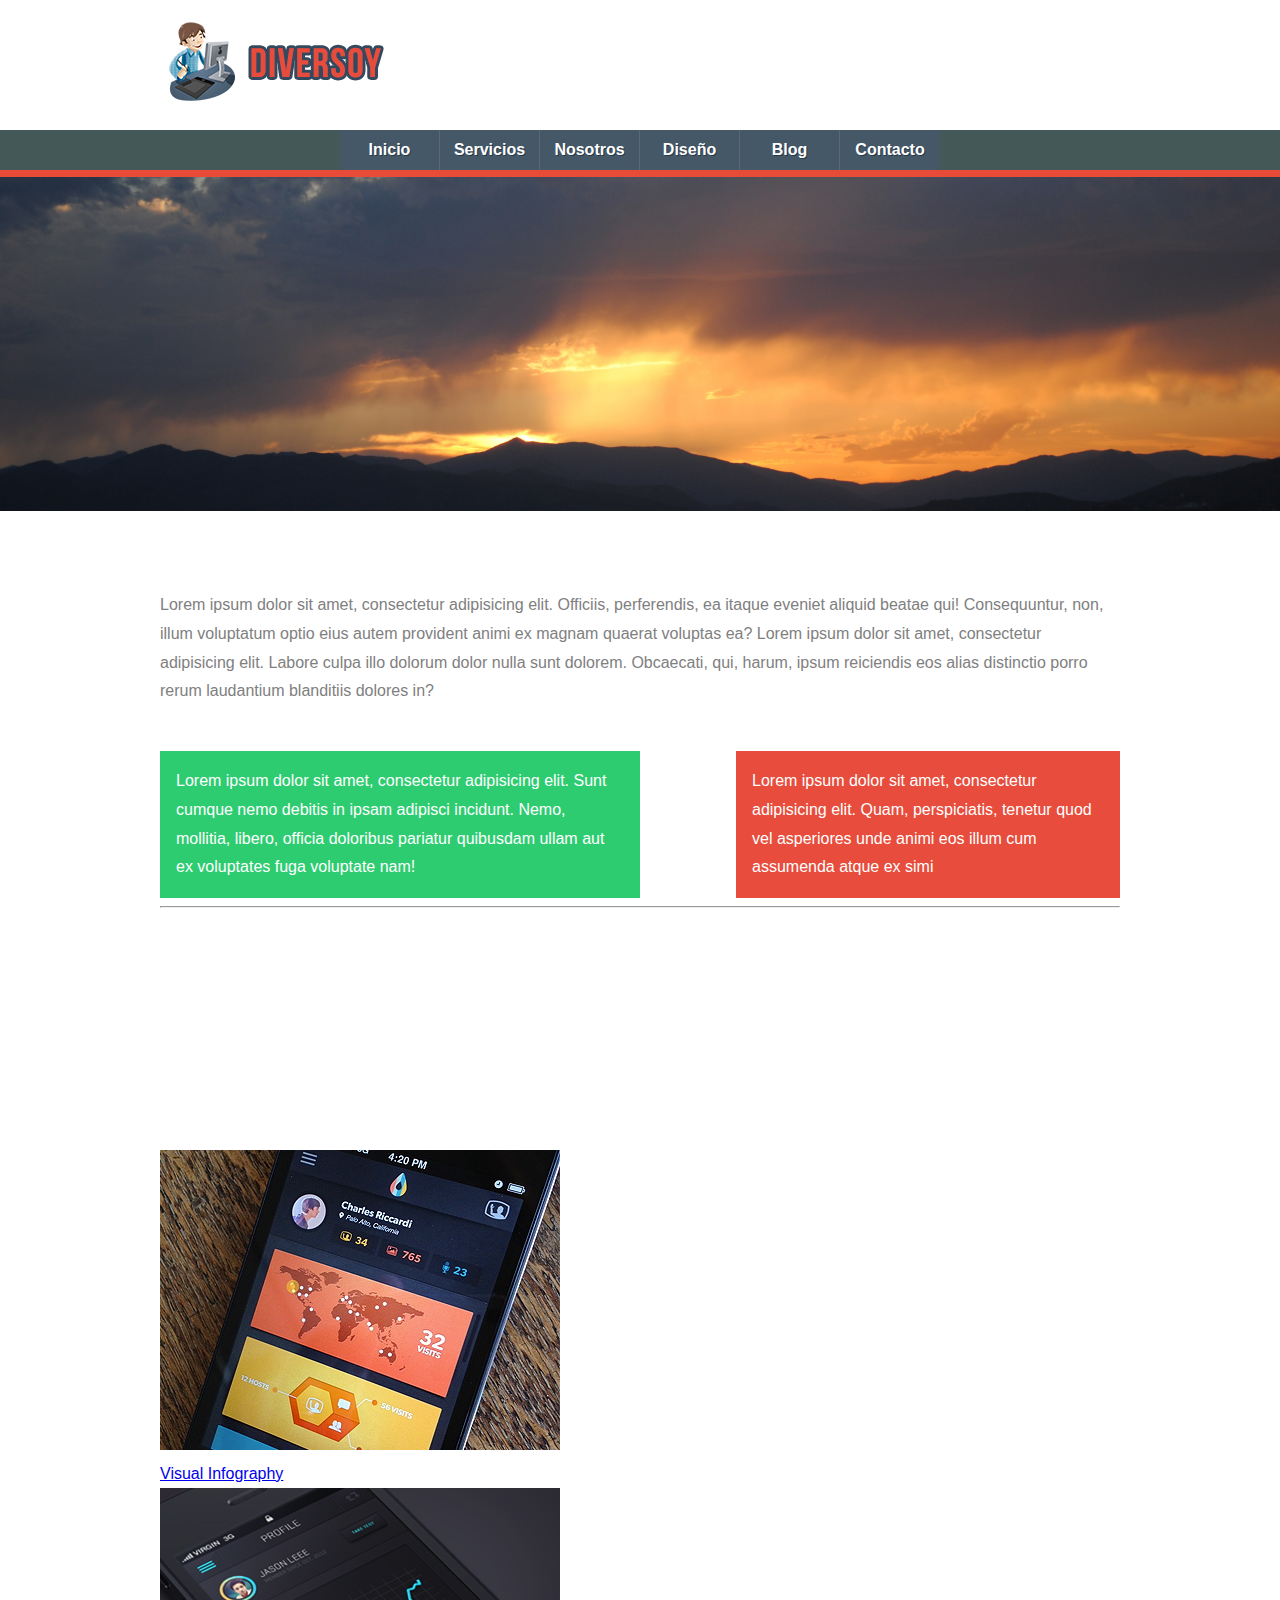
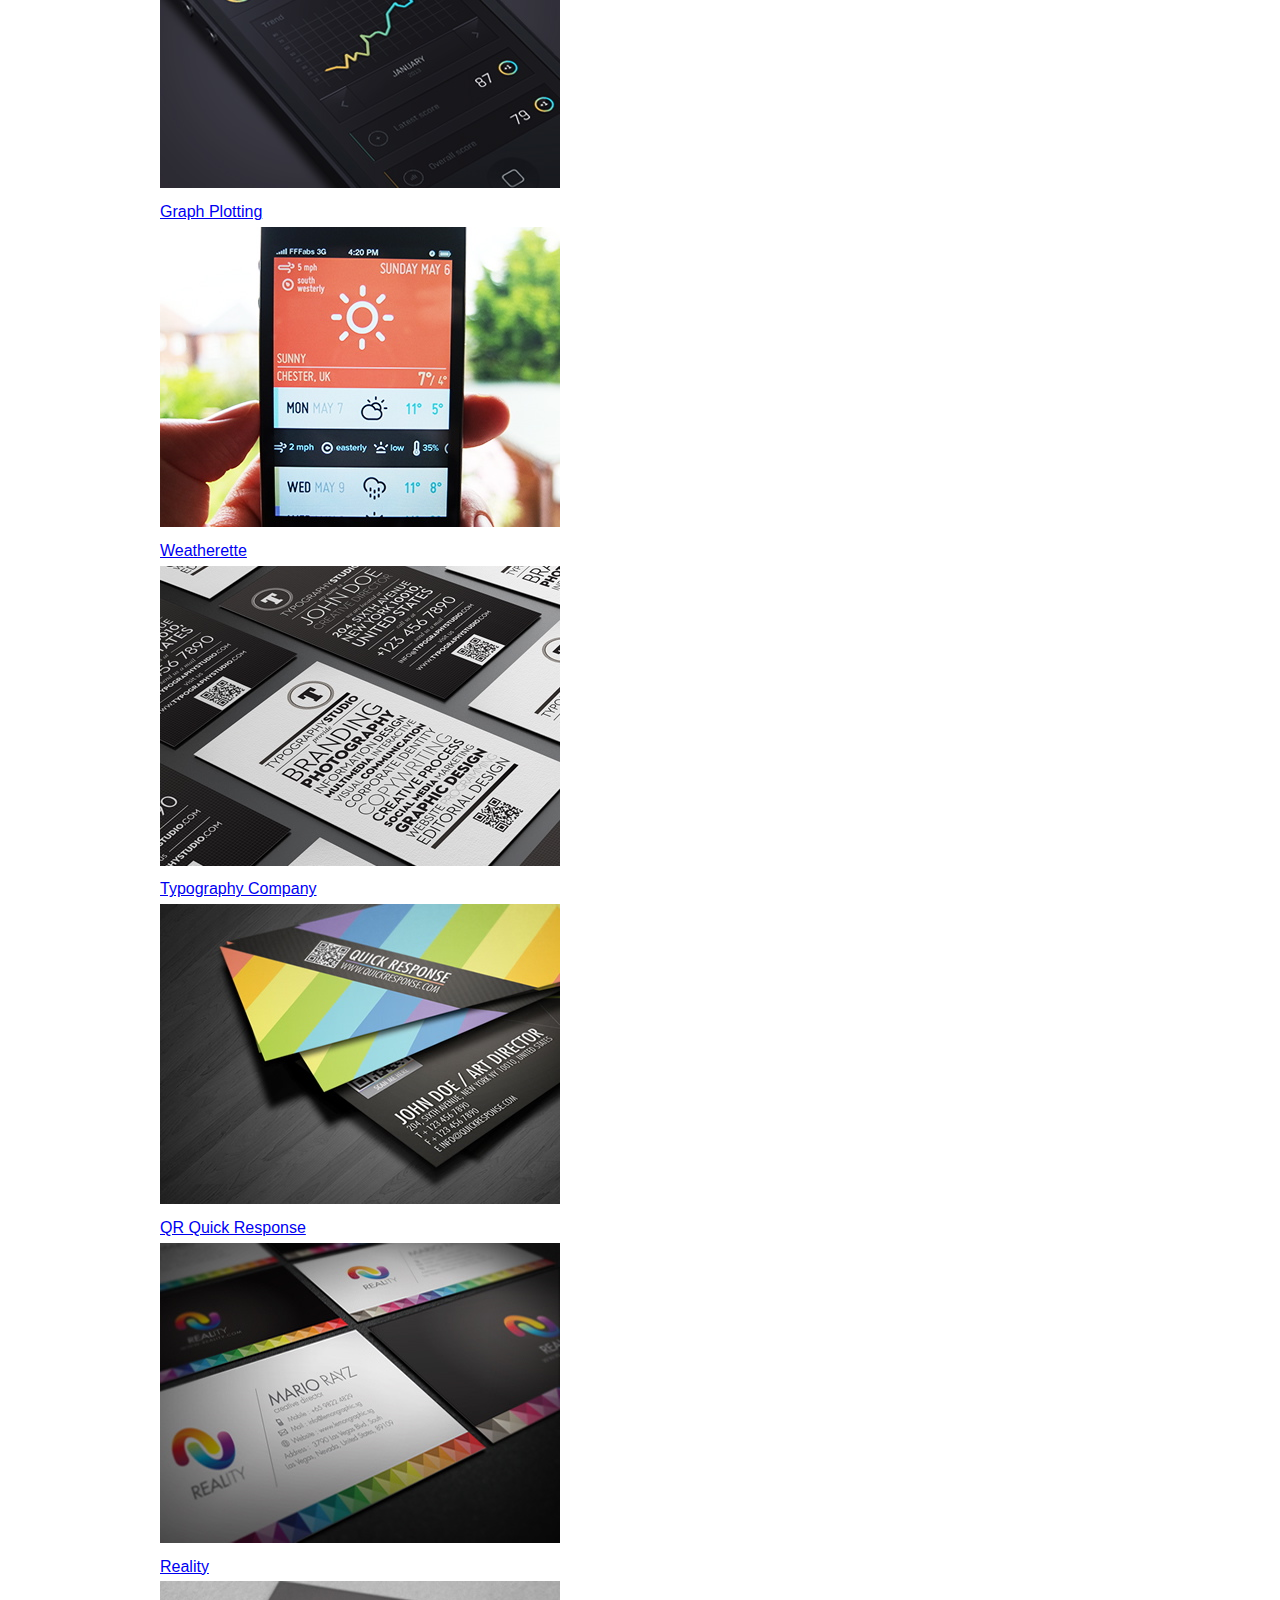
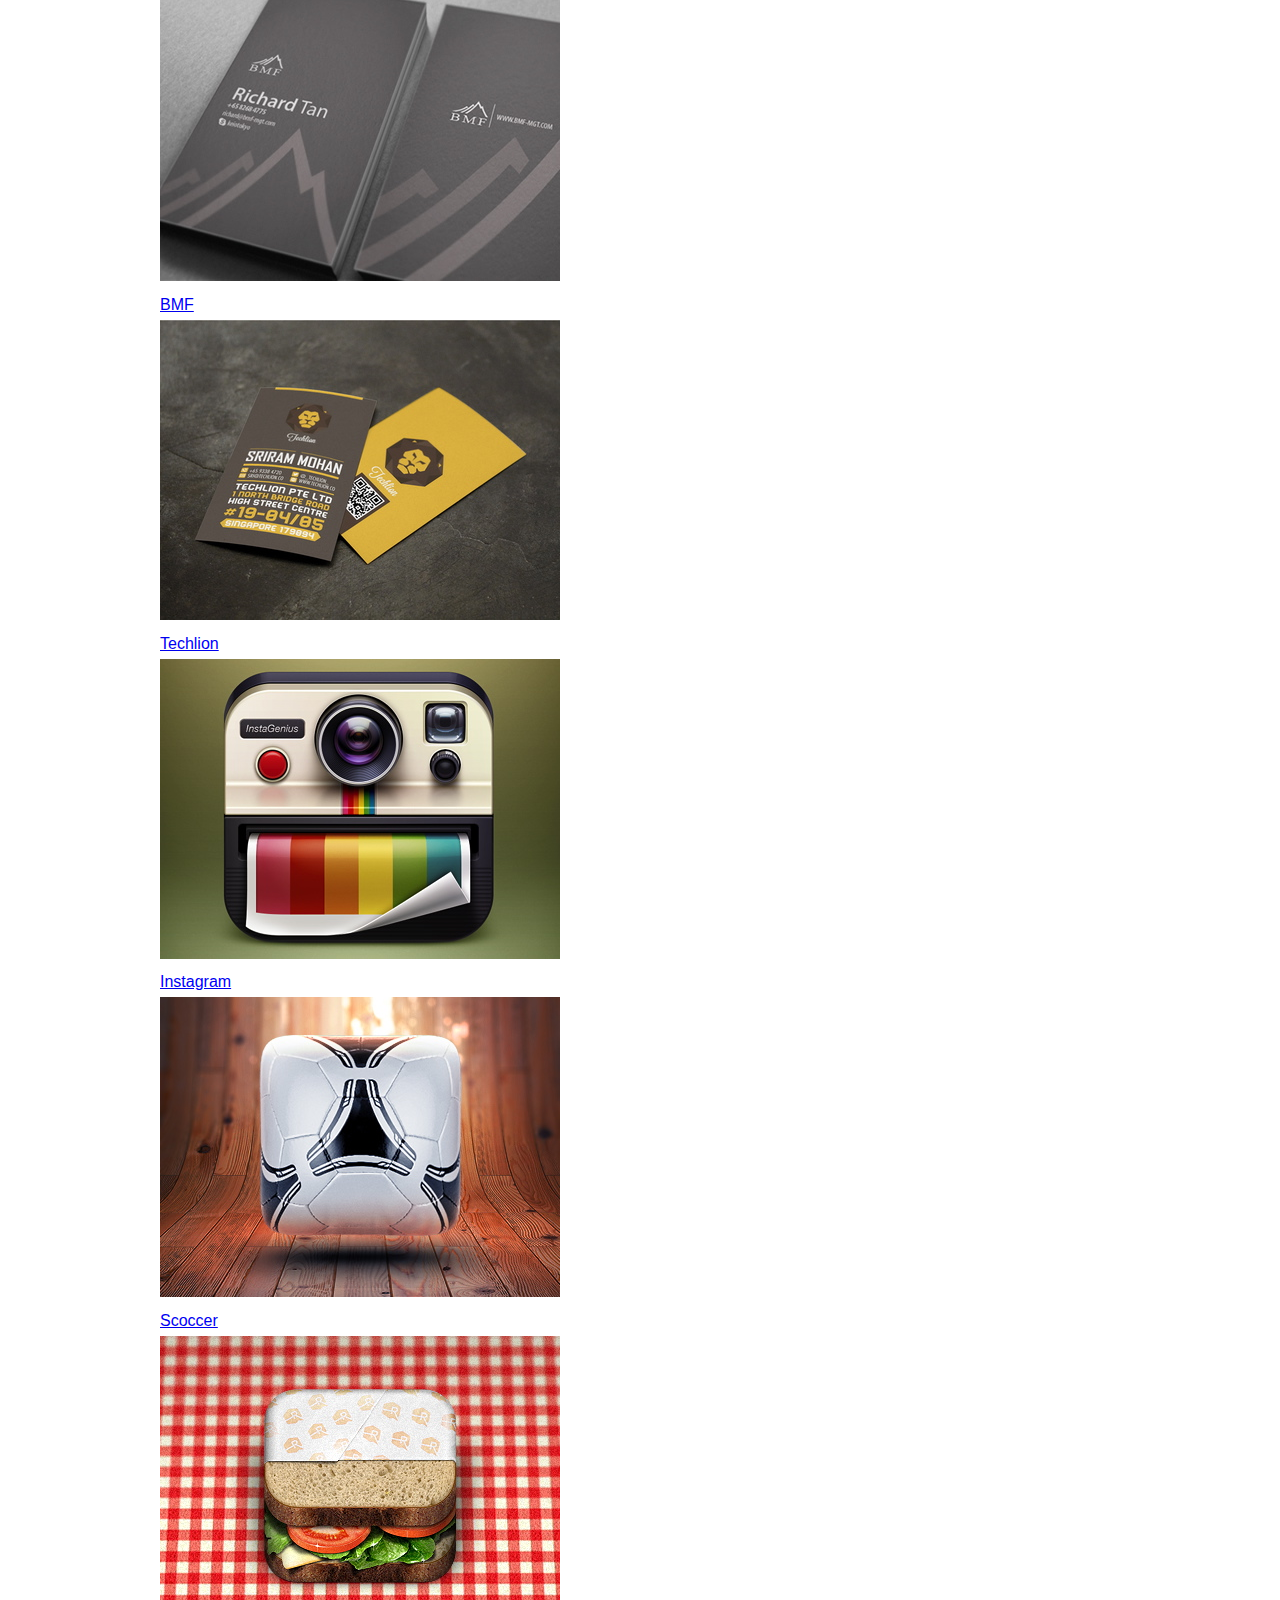
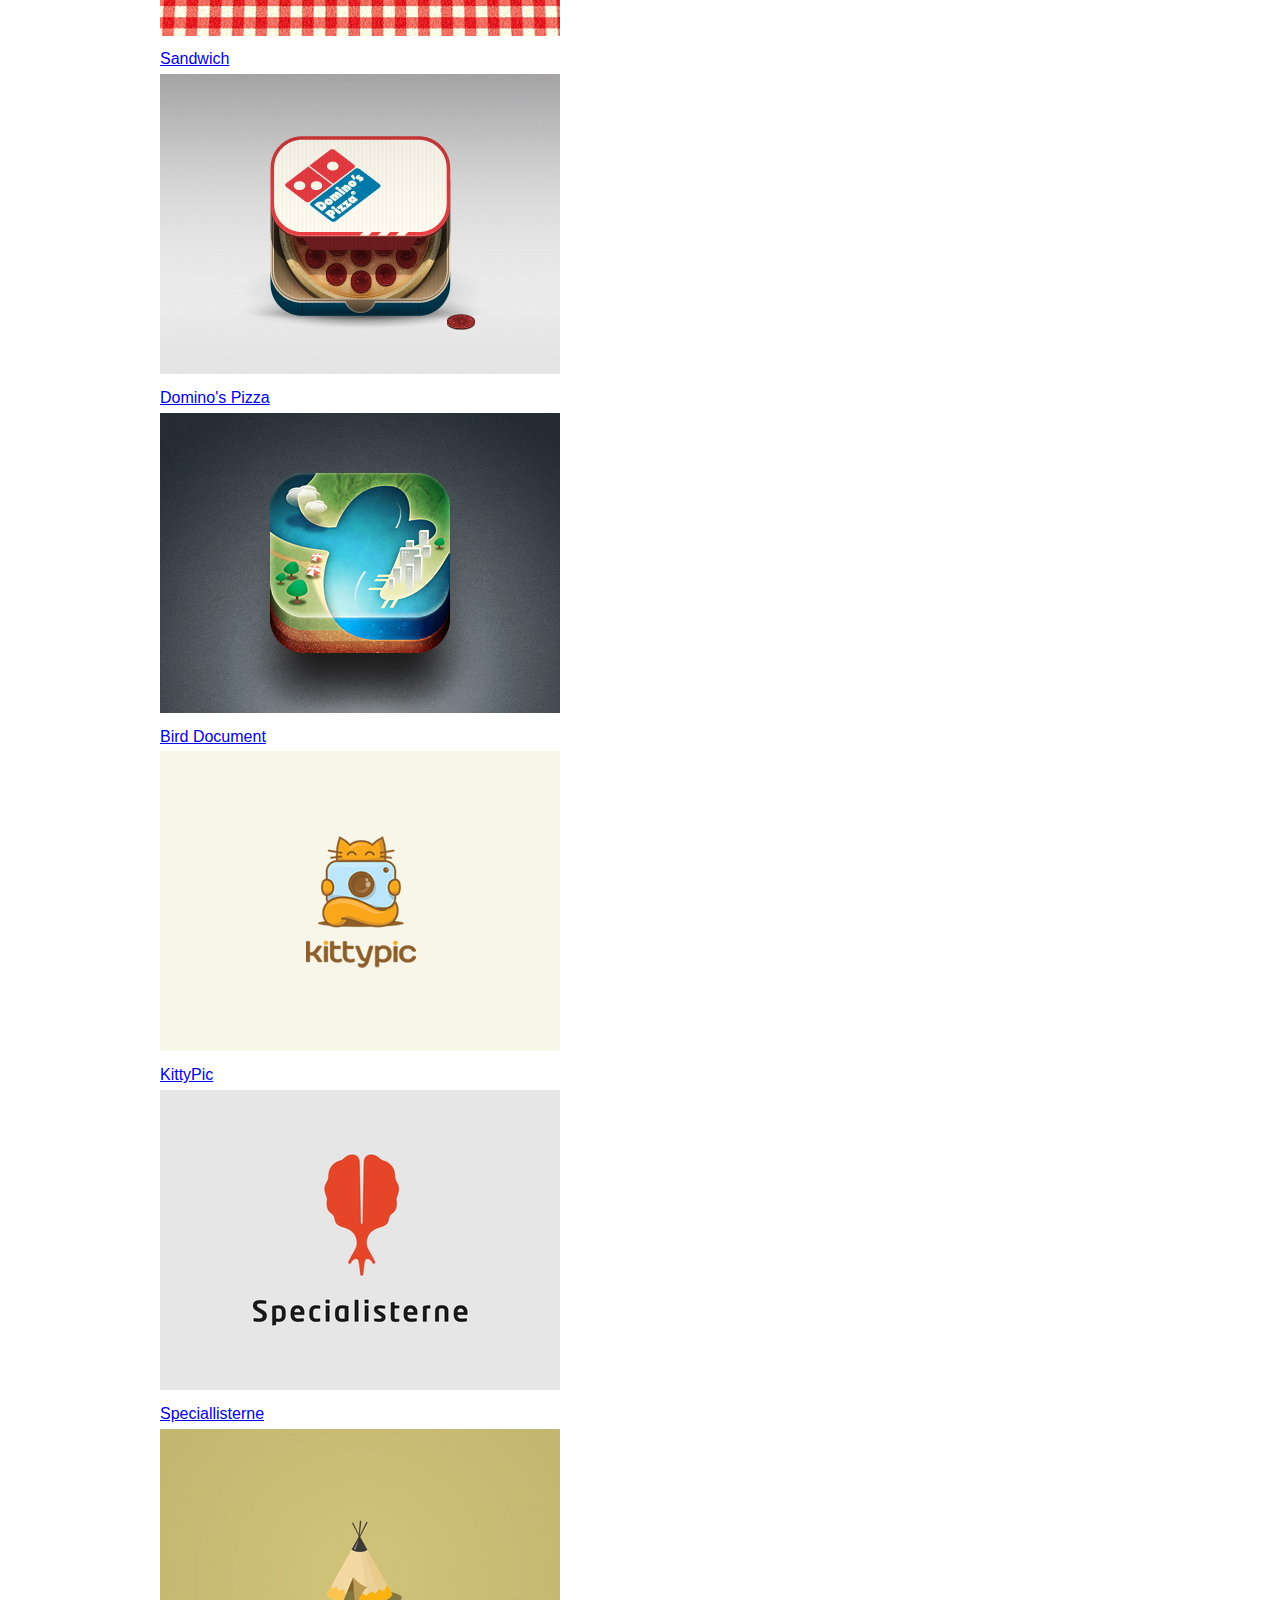
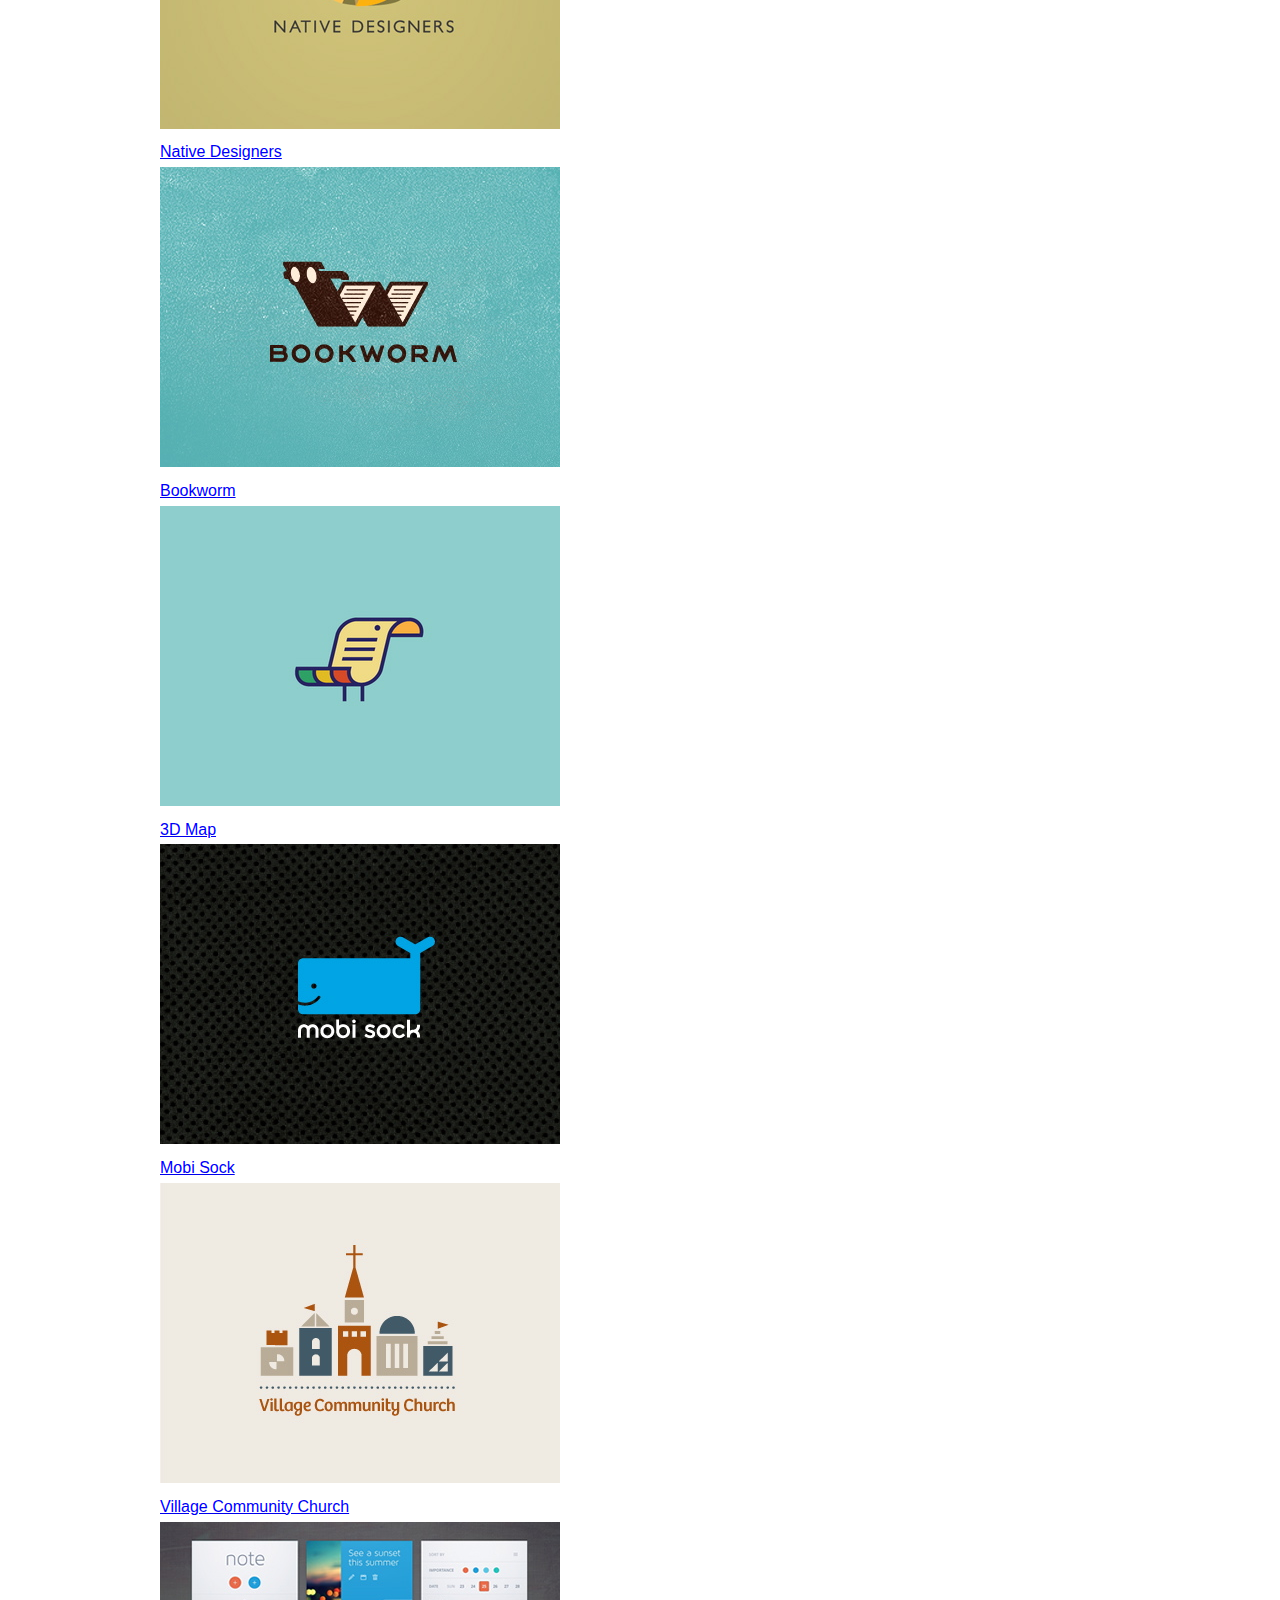
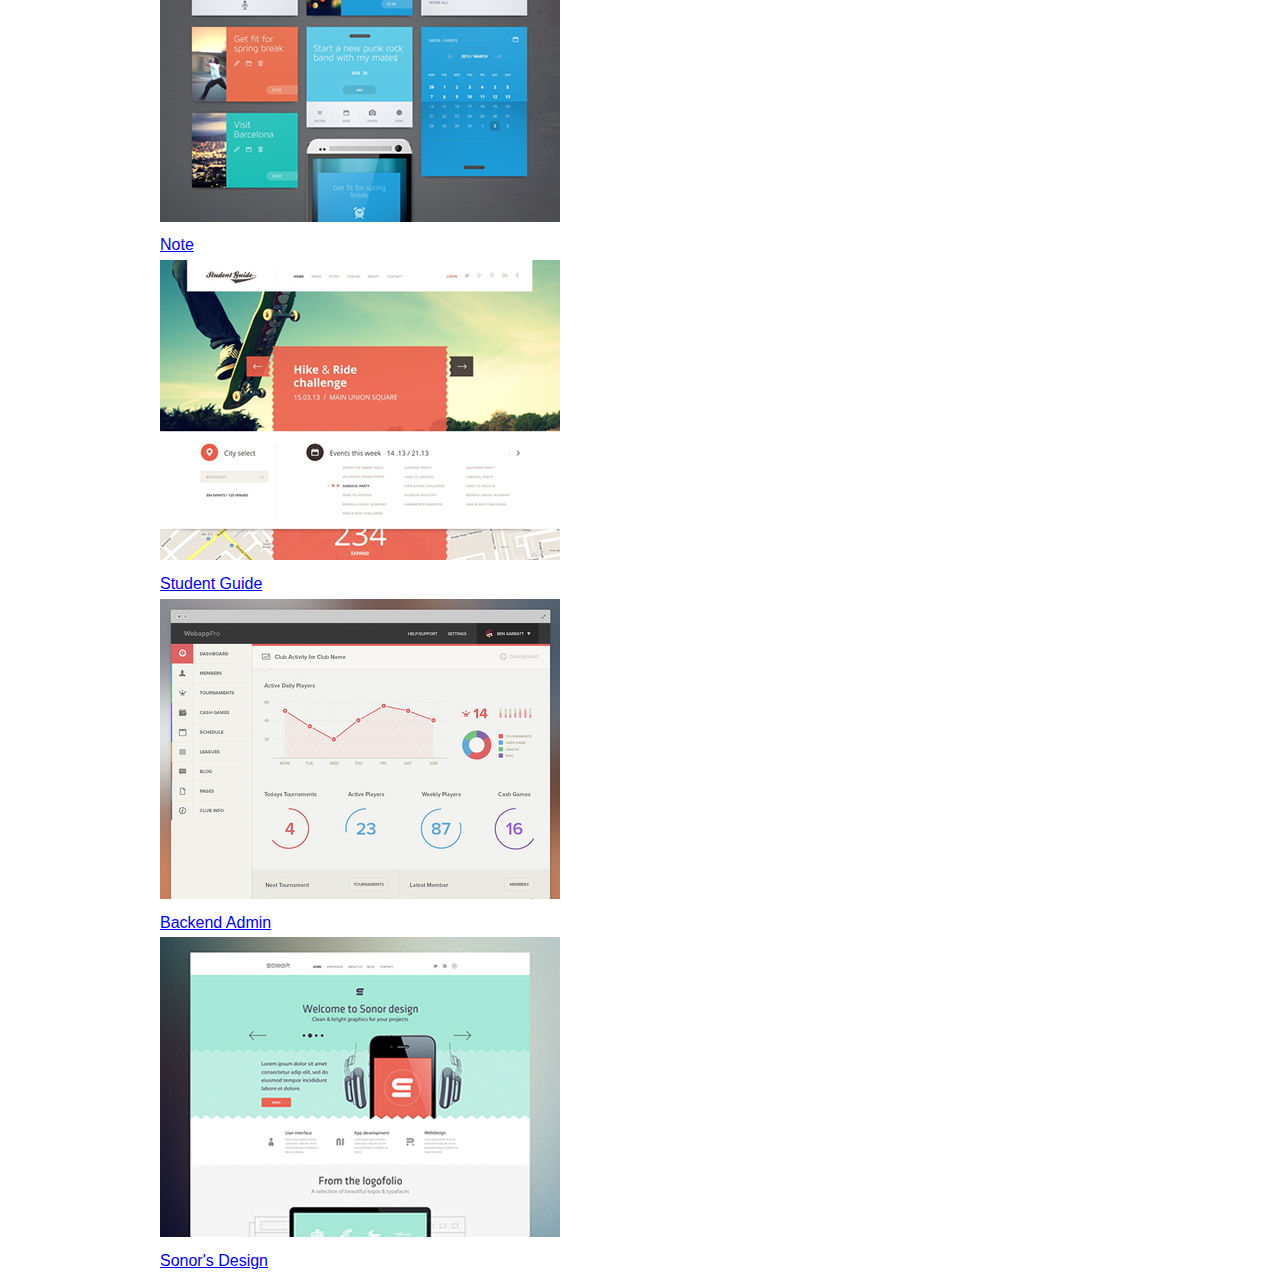
<file: produc/index.html>
<!DOCTYPE html>
<html lan="es">
  <head>
    <title>Curso Diseño Web</title>
    <meta charset="utf-8">
    <meta name="description" content="Curso de diseño web responsive con HTML5">
    <meta author="" content="M@c Segovia - Soluciones Informaticas">
    <meta viewport="viewport" content="width=device-width, initial-scale=1.0">
    <link rel="icon" href="favicon.ico">
    <link rel="stylesheet" href="css/style.css" media="screen">
    <script src="https://ajax.googleapis.com/ajax/libs/jquery/3.1.1/jquery.min.js"></script>
    <script src="js/modernizr-respond-min.js"></script>
    <script src="js/jquery.carouFredSel-5.5.2.js"></script>
  </head>
  <body>
    <header>
      <div class="container"><img src="img/logo.jpg" alt="logo"></div>
    </header>
    <nav class="menu">
      <ul class="clearfix container">
        <li><a href="#">Inicio</a></li>
        <li><a href="#">Servicios</a></li>
        <li><a href="#">Nosotros</a></li>
        <li><a href="#">Diseño</a></li>
        <li><a href="#">Blog</a></li>
        <li><a href="#">Contacto</a></li>
      </ul><a href="#" class="pull">Menú</a>
    </nav>
    <!--slider-->
    <section id="slideshow">
      <div id="slider">
        <div class="slide"><img src="img/slideshow/sliderimage1.jpg" alt="paisaje"></div>
        <div class="slide"><img src="img/slideshow/sliderimage2.jpg" alt="paisaje"></div>
        <div class="slide"><img src="img/slideshow/sliderimage3.jpg" alt="paisaje"></div>
      </div>
    </section>
    <div class="container">
      <h2>Lorem ipsum web</h2>
      <p>Lorem ipsum dolor sit amet, consectetur adipisicing elit. Officiis, perferendis, ea itaque eveniet aliquid beatae qui! Consequuntur, non, illum voluptatum optio eius autem provident animi ex magnam quaerat voluptas ea? Lorem ipsum dolor sit amet, consectetur adipisicing elit. Labore culpa illo dolorum dolor nulla sunt dolorem. Obcaecati, qui, harum, ipsum reiciendis eos alias distinctio porro rerum laudantium blanditiis dolores in?</p><br>
      <div class="col-1">Lorem ipsum dolor sit amet, consectetur adipisicing elit. Sunt cumque nemo debitis in ipsam adipisci incidunt. Nemo, mollitia, libero, officia doloribus pariatur quibusdam ullam aut ex voluptates fuga voluptate nam! </div>
      <div class="col-2">Lorem ipsum dolor sit amet, consectetur adipisicing elit. Quam, perspiciatis, tenetur quod vel asperiores unde animi eos illum cum assumenda atque ex simi </div>
      <div class="clearfix"></div>
      <hr><br>
      <!--portafolio-->
      <ul id="filters" class="clearfix">
        <li><span data-filter="app card icon logo web" class="filter active">Todos</span></li>
        <li><span data-filter="app" class="filter">App</span></li>
        <li><span data-filter="card" class="filter">Bussines card</span></li>
        <li><span data-filter="icon" class="filter">Icon</span></li>
        <li><span data-filter="logo" class="filter">Logo</span></li>
        <li><span data-filter="web" class="filter">Web design</span></li>
      </ul>
      <div class="portafoliolist">
              <div data-cat="app" class="portafolio app">
                <div class="protafolio-wrapper"><img src="img/portfolios/app/1.jpg" alt="app">
                  <div class="label">
                    <div class="label-text"><a href="#" class="text-title">Visual Infography</a><span class="text-category">App</span></div>
                    <div class="label-bg"></div>
                  </div>
                </div>
              </div>
              <div data-cat="app" class="portafolio app">
                <div class="protafolio-wrapper"><img src="img/portfolios/app/2.jpg" alt="app">
                  <div class="label">
                    <div class="label-text"><a href="#" class="text-title">Graph Plotting</a><span class="text-category">App</span></div>
                    <div class="label-bg"></div>
                  </div>
                </div>
              </div>
              <div data-cat="app" class="portafolio app">
                <div class="protafolio-wrapper"><img src="img/portfolios/app/3.jpg" alt="app">
                  <div class="label">
                    <div class="label-text"><a href="#" class="text-title">Weatherette</a><span class="text-category">App</span></div>
                    <div class="label-bg"></div>
                  </div>
                </div>
              </div>
              <div data-cat="card" class="portafolio card">
                <div class="protafolio-wrapper"><img src="img/portfolios/card/1.jpg" alt="card">
                  <div class="label">
                    <div class="label-text"><a href="#" class="text-title">Typography Company</a><span class="text-category">Bussines card</span></div>
                    <div class="label-bg"></div>
                  </div>
                </div>
              </div>
              <div data-cat="card" class="portafolio card">
                <div class="protafolio-wrapper"><img src="img/portfolios/card/2.jpg" alt="card">
                  <div class="label">
                    <div class="label-text"><a href="#" class="text-title">QR Quick Response</a><span class="text-category">Bussines card</span></div>
                    <div class="label-bg"></div>
                  </div>
                </div>
              </div>
              <div data-cat="card" class="portafolio card">
                <div class="protafolio-wrapper"><img src="img/portfolios/card/3.jpg" alt="card">
                  <div class="label">
                    <div class="label-text"><a href="#" class="text-title">Reality</a><span class="text-category">Bussines card</span></div>
                    <div class="label-bg"></div>
                  </div>
                </div>
              </div>
              <div data-cat="card" class="portafolio card">
                <div class="protafolio-wrapper"><img src="img/portfolios/card/4.jpg" alt="card">
                  <div class="label">
                    <div class="label-text"><a href="#" class="text-title">BMF</a><span class="text-category">Bussines card</span></div>
                    <div class="label-bg"></div>
                  </div>
                </div>
              </div>
              <div data-cat="card" class="portafolio card">
                <div class="protafolio-wrapper"><img src="img/portfolios/card/5.jpg" alt="card">
                  <div class="label">
                    <div class="label-text"><a href="#" class="text-title">Techlion</a><span class="text-category">Bussines card</span></div>
                    <div class="label-bg"></div>
                  </div>
                </div>
              </div>
              <div data-cat="icon" class="portafolio icon">
                <div class="protafolio-wrapper"><img src="img/portfolios/icon/1.jpg" alt="icon">
                  <div class="label">
                    <div class="label-text"><a href="#" class="text-title">Instagram</a><span class="text-category">Icon</span></div>
                    <div class="label-bg"></div>
                  </div>
                </div>
              </div>
              <div data-cat="icon" class="portafolio icon">
                <div class="protafolio-wrapper"><img src="img/portfolios/icon/2.jpg" alt="icon">
                  <div class="label">
                    <div class="label-text"><a href="#" class="text-title">Scoccer</a><span class="text-category">Icon</span></div>
                    <div class="label-bg"></div>
                  </div>
                </div>
              </div>
              <div data-cat="icon" class="portafolio icon">
                <div class="protafolio-wrapper"><img src="img/portfolios/icon/3.jpg" alt="icon">
                  <div class="label">
                    <div class="label-text"><a href="#" class="text-title">Sandwich</a><span class="text-category">Icon</span></div>
                    <div class="label-bg"></div>
                  </div>
                </div>
              </div>
              <div data-cat="icon" class="portafolio icon">
                <div class="protafolio-wrapper"><img src="img/portfolios/icon/4.jpg" alt="icon">
                  <div class="label">
                    <div class="label-text"><a href="#" class="text-title">Domino's Pizza</a><span class="text-category">Icon</span></div>
                    <div class="label-bg"></div>
                  </div>
                </div>
              </div>
              <div data-cat="icon" class="portafolio icon">
                <div class="protafolio-wrapper"><img src="img/portfolios/icon/5.jpg" alt="icon">
                  <div class="label">
                    <div class="label-text"><a href="#" class="text-title">Bird Document</a><span class="text-category">Icon</span></div>
                    <div class="label-bg"></div>
                  </div>
                </div>
              </div>
              <div data-cat="logo" class="portafolio logo">
                <div class="protafolio-wrapper"><img src="img/portfolios/logo/1.jpg" alt="logo">
                  <div class="label">
                    <div class="label-text"><a href="#" class="text-title">KittyPic</a><span class="text-category">Logo</span></div>
                    <div class="label-bg"></div>
                  </div>
                </div>
              </div>
              <div data-cat="logo" class="portafolio logo">
                <div class="protafolio-wrapper"><img src="img/portfolios/logo/2.jpg" alt="logo">
                  <div class="label">
                    <div class="label-text"><a href="#" class="text-title">Speciallisterne</a><span class="text-category">Logo</span></div>
                    <div class="label-bg"></div>
                  </div>
                </div>
              </div>
              <div data-cat="logo" class="portafolio logo">
                <div class="protafolio-wrapper"><img src="img/portfolios/logo/3.jpg" alt="logo">
                  <div class="label">
                    <div class="label-text"><a href="#" class="text-title">Native Designers</a><span class="text-category">Logo</span></div>
                    <div class="label-bg"></div>
                  </div>
                </div>
              </div>
              <div data-cat="logo" class="portafolio logo">
                <div class="protafolio-wrapper"><img src="img/portfolios/logo/4.jpg" alt="logo">
                  <div class="label">
                    <div class="label-text"><a href="#" class="text-title">Bookworm</a><span class="text-category">Logo</span></div>
                    <div class="label-bg"></div>
                  </div>
                </div>
              </div>
              <div data-cat="logo" class="portafolio logo">
                <div class="protafolio-wrapper"><img src="img/portfolios/logo/5.jpg" alt="logo">
                  <div class="label">
                    <div class="label-text"><a href="#" class="text-title">3D Map</a><span class="text-category">Logo</span></div>
                    <div class="label-bg"></div>
                  </div>
                </div>
              </div>
              <div data-cat="logo" class="portafolio logo">
                <div class="protafolio-wrapper"><img src="img/portfolios/logo/6.jpg" alt="logo">
                  <div class="label">
                    <div class="label-text"><a href="#" class="text-title">Mobi Sock</a><span class="text-category">Logo</span></div>
                    <div class="label-bg"></div>
                  </div>
                </div>
              </div>
              <div data-cat="logo" class="portafolio logo">
                <div class="protafolio-wrapper"><img src="img/portfolios/logo/7.jpg" alt="logo">
                  <div class="label">
                    <div class="label-text"><a href="#" class="text-title">Village Community Church</a><span class="text-category">Logo</span></div>
                    <div class="label-bg"></div>
                  </div>
                </div>
              </div>
              <div data-cat="web" class="portafolio web">
                <div class="protafolio-wrapper"><img src="img/portfolios/web/1.jpg" alt="web">
                  <div class="label">
                    <div class="label-text"><a href="#" class="text-title">Note</a><span class="text-category">Web design</span></div>
                    <div class="label-bg"></div>
                  </div>
                </div>
              </div>
              <div data-cat="web" class="portafolio web">
                <div class="protafolio-wrapper"><img src="img/portfolios/web/2.jpg" alt="web">
                  <div class="label">
                    <div class="label-text"><a href="#" class="text-title">Student Guide</a><span class="text-category">Web design</span></div>
                    <div class="label-bg"></div>
                  </div>
                </div>
              </div>
              <div data-cat="web" class="portafolio web">
                <div class="protafolio-wrapper"><img src="img/portfolios/web/3.jpg" alt="web">
                  <div class="label">
                    <div class="label-text"><a href="#" class="text-title">Backend Admin</a><span class="text-category">Web design</span></div>
                    <div class="label-bg"></div>
                  </div>
                </div>
              </div>
              <div data-cat="web" class="portafolio web">
                <div class="protafolio-wrapper"><img src="img/portfolios/web/4.jpg" alt="web">
                  <div class="label">
                    <div class="label-text"><a href="#" class="text-title">Sonor's Design</a><span class="text-category">Web design</span></div>
                    <div class="label-bg"></div>
                  </div>
                </div>
              </div>
      </div>
      <script src="js/miJS.js"></script>
    </div>
  </body>
</html>
</file>
<file: produc/css/style.css>
/* normalize.css v5.0.0 | MIT License | github.com/necolas/normalize.css */
html {
  font-family: sans-serif; /* 1 */
  line-height: 1.15; /* 2 */
  -ms-text-size-adjust: 100%; /* 3 */
  -webkit-text-size-adjust: 100%; /* 3 */
}
body {
  margin: 0;
}
article,
aside,
footer,
header,
nav,
section {
  display: block;
}
h1 {
  font-size: 2em;
  margin: 0.67em 0;
}
figcaption,
figure,
main {
/* 1 */
  display: block;
}
figure {
  margin: 1em 40px;
}
hr {
  box-sizing: content-box; /* 1 */
  height: 0; /* 1 */
  overflow: visible; /* 2 */
}
pre {
  font-family: monospace, monospace; /* 1 */
  font-size: 1em; /* 2 */
}
a {
  background-color: transparent; /* 1 */
  -webkit-text-decoration-skip: objects; /* 2 */
}
a:active,
a:hover {
  outline-width: 0;
}
abbr[title] {
  border-bottom: none; /* 1 */
  text-decoration: underline; /* 2 */
  text-decoration: underline dotted; /* 2 */
}
b,
strong {
  font-weight: inherit;
}
b,
strong {
  font-weight: bolder;
}
code,
kbd,
samp {
  font-family: monospace, monospace; /* 1 */
  font-size: 1em; /* 2 */
}
dfn {
  font-style: italic;
}
mark {
  background-color: #ff0;
  color: #000;
}
small {
  font-size: 80%;
}
sub,
sup {
  font-size: 75%;
  line-height: 0;
  position: relative;
  vertical-align: baseline;
}
sub {
  bottom: -0.25em;
}
sup {
  top: -0.5em;
}
audio,
video {
  display: inline-block;
}
audio:not([controls]) {
  display: none;
  height: 0;
}
img {
  border-style: none;
}
svg:not(:root) {
  overflow: hidden;
}
button,
input,
optgroup,
select,
textarea {
  font-family: sans-serif; /* 1 */
  font-size: 100%; /* 1 */
  line-height: 1.15; /* 1 */
  margin: 0; /* 2 */
}
button,
input {
/* 1 */
  overflow: visible;
}
button,
select {
/* 1 */
  text-transform: none;
}
button,
html [type="button"],
[type="reset"],
[type="submit"] {
  -webkit-appearance: button; /* 2 */
}
button::-moz-focus-inner,
[type="button"]::-moz-focus-inner,
[type="reset"]::-moz-focus-inner,
[type="submit"]::-moz-focus-inner {
  border-style: none;
  padding: 0;
}
button:-moz-focusring,
[type="button"]:-moz-focusring,
[type="reset"]:-moz-focusring,
[type="submit"]:-moz-focusring {
  outline: 1px dotted ButtonText;
}
fieldset {
  border: 1px solid #c0c0c0;
  margin: 0 2px;
  padding: 0.35em 0.625em 0.75em;
}
legend {
  box-sizing: border-box; /* 1 */
  color: inherit; /* 2 */
  display: table; /* 1 */
  max-width: 100%; /* 1 */
  padding: 0; /* 3 */
  white-space: normal; /* 1 */
}
progress {
  display: inline-block; /* 1 */
  vertical-align: baseline; /* 2 */
}
textarea {
  overflow: auto;
}
[type="checkbox"],
[type="radio"] {
  box-sizing: border-box; /* 1 */
  padding: 0; /* 2 */
}
[type="number"]::-webkit-inner-spin-button,
[type="number"]::-webkit-outer-spin-button {
  height: auto;
}
[type="search"] {
  -webkit-appearance: textfield; /* 1 */
  outline-offset: -2px; /* 2 */
}
[type="search"]::-webkit-search-cancel-button,
[type="search"]::-webkit-search-decoration {
  -webkit-appearance: none;
}
::-webkit-file-upload-button {
  -webkit-appearance: button; /* 1 */
  font: inherit; /* 2 */
}
details,
menu {
  display: block;
}
summary {
  display: list-item;
}
canvas {
  display: inline-block;
}
template {
  display: none;
}
[hidden] {
  display: none;
}
/*
  finde Nomalize CSS
  inicio CSS pagina web
 */
/* normalize.css v5.0.0 | MIT License | github.com/necolas/normalize.css */
html {
  font-family: sans-serif; /* 1 */
  line-height: 1.15; /* 2 */
  -ms-text-size-adjust: 100%; /* 3 */
  -webkit-text-size-adjust: 100%; /* 3 */
}
body {
  margin: 0;
}
article,
aside,
footer,
header,
nav,
section {
  display: block;
}
h1 {
  font-size: 2em;
  margin: 0.67em 0;
}
figcaption,
figure,
main {
/* 1 */
  display: block;
}
figure {
  margin: 1em 40px;
}
hr {
  box-sizing: content-box; /* 1 */
  height: 0; /* 1 */
  overflow: visible; /* 2 */
}
pre {
  font-family: monospace, monospace; /* 1 */
  font-size: 1em; /* 2 */
}
a {
  background-color: transparent; /* 1 */
  -webkit-text-decoration-skip: objects; /* 2 */
}
a:active,
a:hover {
  outline-width: 0;
}
abbr[title] {
  border-bottom: none; /* 1 */
  text-decoration: underline; /* 2 */
  text-decoration: underline dotted; /* 2 */
}
b,
strong {
  font-weight: inherit;
}
b,
strong {
  font-weight: bolder;
}
code,
kbd,
samp {
  font-family: monospace, monospace; /* 1 */
  font-size: 1em; /* 2 */
}
dfn {
  font-style: italic;
}
mark {
  background-color: #ff0;
  color: #000;
}
small {
  font-size: 80%;
}
sub,
sup {
  font-size: 75%;
  line-height: 0;
  position: relative;
  vertical-align: baseline;
}
sub {
  bottom: -0.25em;
}
sup {
  top: -0.5em;
}
audio,
video {
  display: inline-block;
}
audio:not([controls]) {
  display: none;
  height: 0;
}
img {
  border-style: none;
}
svg:not(:root) {
  overflow: hidden;
}
button,
input,
optgroup,
select,
textarea {
  font-family: sans-serif; /* 1 */
  font-size: 100%; /* 1 */
  line-height: 1.15; /* 1 */
  margin: 0; /* 2 */
}
button,
input {
/* 1 */
  overflow: visible;
}
button,
select {
/* 1 */
  text-transform: none;
}
button,
html [type="button"],
[type="reset"],
[type="submit"] {
  -webkit-appearance: button; /* 2 */
}
button::-moz-focus-inner,
[type="button"]::-moz-focus-inner,
[type="reset"]::-moz-focus-inner,
[type="submit"]::-moz-focus-inner {
  border-style: none;
  padding: 0;
}
button:-moz-focusring,
[type="button"]:-moz-focusring,
[type="reset"]:-moz-focusring,
[type="submit"]:-moz-focusring {
  outline: 1px dotted ButtonText;
}
fieldset {
  border: 1px solid #c0c0c0;
  margin: 0 2px;
  padding: 0.35em 0.625em 0.75em;
}
legend {
  box-sizing: border-box; /* 1 */
  color: inherit; /* 2 */
  display: table; /* 1 */
  max-width: 100%; /* 1 */
  padding: 0; /* 3 */
  white-space: normal; /* 1 */
}
progress {
  display: inline-block; /* 1 */
  vertical-align: baseline; /* 2 */
}
textarea {
  overflow: auto;
}
[type="checkbox"],
[type="radio"] {
  box-sizing: border-box; /* 1 */
  padding: 0; /* 2 */
}
[type="number"]::-webkit-inner-spin-button,
[type="number"]::-webkit-outer-spin-button {
  height: auto;
}
[type="search"] {
  -webkit-appearance: textfield; /* 1 */
  outline-offset: -2px; /* 2 */
}
[type="search"]::-webkit-search-cancel-button,
[type="search"]::-webkit-search-decoration {
  -webkit-appearance: none;
}
::-webkit-file-upload-button {
  -webkit-appearance: button; /* 1 */
  font: inherit; /* 2 */
}
details,
menu {
  display: block;
}
summary {
  display: list-item;
}
canvas {
  display: inline-block;
}
template {
  display: none;
}
[hidden] {
  display: none;
}
body {
  font-family: Arial, Helvetica, sans-serif;
  font-size: 1em;
  color: #fff;
}
.clearfix {
  *zoom: 1;
}
.clearfix:before,
.clearfix:after {
  content: "";
  display: block;
}
.clearfix:after {
  clear: both;
}
.container {
  width: 960px;
  margin: 0 auto;
  height: auto;
  line-height: 180%;
}
.container p {
  color: #808080;
}
.menu {
  height: 40px;
  width: 100%;
  background-color: #455858;
  font-weight: bold;
  border-bottom: 7px solid #e84b37;
}
.menu ul {
  padding: 0;
  height: 40px;
  width: 600px;
}
.menu li {
  height: 40px;
  display: inline;
  float: left;
  background-color: #455868;
}
.menu li:last-child a {
  border-right: 0;
}
.menu a {
  height: 40px;
  border-right: 1px solid #576979;
  display: inline-block;
  width: 100px;
  text-align: center;
  text-decoration: none;
  line-height: 40px;
  text-shadow: 1px 1px 0px #283744;
  box-sizing: border-box;
  color: #fff;
}
.menu a:hover,
.menu a:active {
  background-color: #e74c3c;
}
.menu .pull {
  display: none;
}
.col-1,
.col-2 {
  box-sizing: border-box;
  padding: 1em;
}
.col-1 {
  width: 50%;
  background-color: #2ecc71;
  float: left;
}
.col-2 {
  width: 40%;
  background-color: #e74c3c;
  float: right;
}
#slideshow .slide img {
  width: 100%;
  height: auto;
}
@media screen and (max-width: 480px) {
  .container {
    width: 90%;
  }
  .col-1,
  .col-2 {
    width: 100%;
    float: none;
  }
  .menu {
    border-bottom: 0;
    height: auto;
  }
  .menu ul {
    display: none;
    height: auto;
    width: 100%;
  }
  .menu li {
    width: 50%;
    float: left;
    position: relative;
  }
  .menu a {
    width: 100%;
  }
  .menu a.pull {
    display: block;
    background-color: #283744;
    width: 100%;
    position: relative;
    text-align: left;
    text-indent: 1.5em;
  }
  .menu a.pull:after {
    content: "";
    background: url("../img/nav-icon.png") no-repeat;
    width: 30px;
    height: 30px;
    display: inline-block;
    position: absolute;
    right: 15px;
    top: 10px;
  }
}
@media screen and (min-width: 481px) and (max-width: 767px) {
  .container {
    width: 90%;
  }
  .col-1,
  .col-2 {
    width: 100%;
    float: none;
  }
  .menu {
    height: auto;
  }
  .menu ul {
    width: 100%;
    display: block;
    height: auto;
  }
  .menu li {
    width: 50%;
    float: left;
    position: relative;
  }
  .menu a {
    width: 100%;
    text-align: left;
    text-indent: 1.5em;
    border-bottom: 1px solid #576979;
    border-right: 1px solid #576979;
  }
}
@media screen and (min-width: 768px) and (max-width: 1024px) {
  .container {
    width: 85%;
  }
}
</file>
